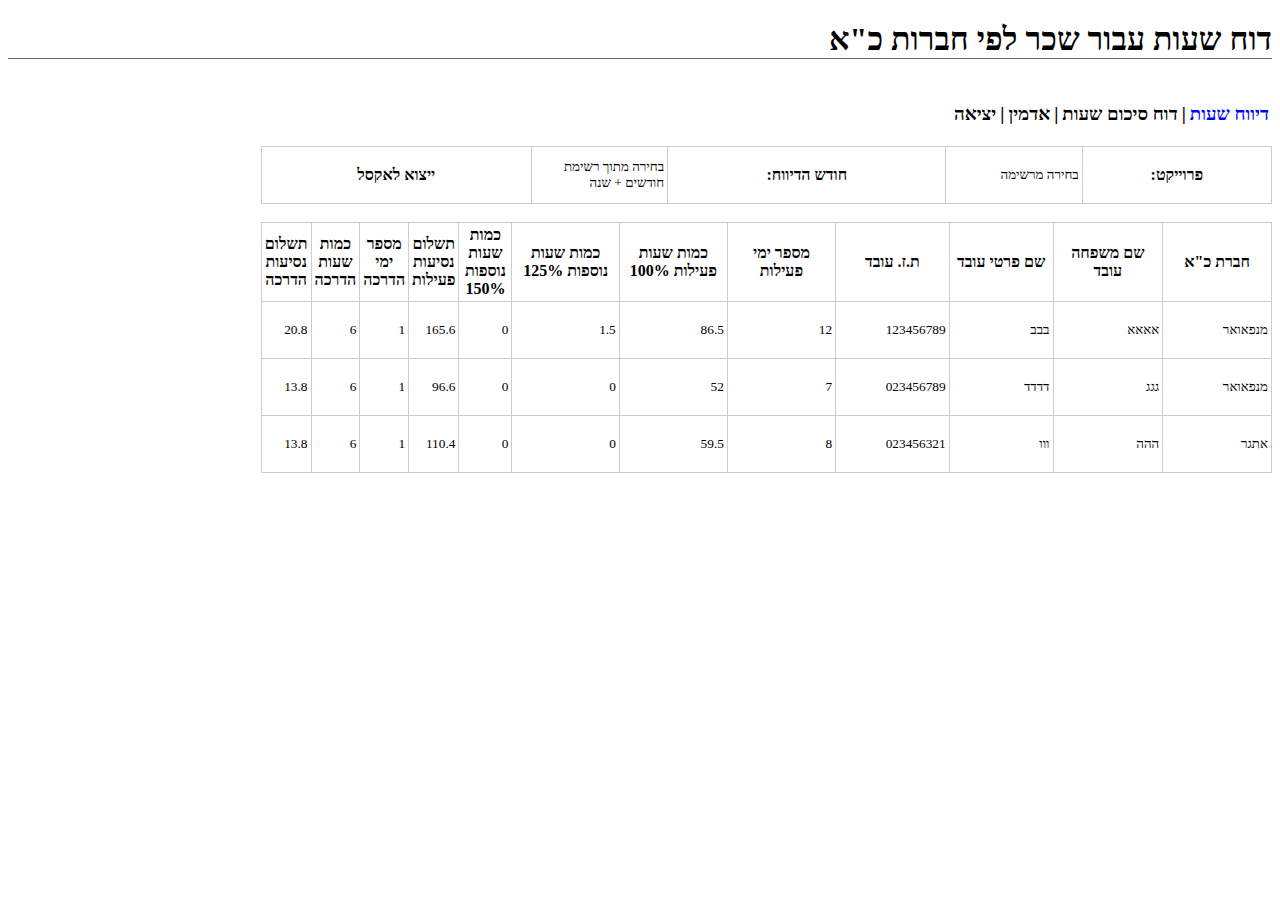
<file: rep_salary.html>
<!DOCTYPE html>


<html >

    <head>
        <meta charset="UTF-8">
        <link type="text/css" rel="stylesheet" href="contact.css" />  
        <title>WH</title>
    </head>
    <body>                 
	        <h1>דוח שעות עבור שכר לפי חברות כ"א</h1>
	        
	        
	 <table id="menus">
	  <tr> 
	      <td> <h3><a href=index.html> דיווח שעות</a> </h3></td>
	       <td> <h3>| </h3>  </td>
	      <td> <h3>דוח סיכום שעות</h3></td>
	      <td> <h3>| </h3>  </td>
	      <td> <h3> אדמין  </h3>  </td>
	      <td> <h3>| </h3>  </td>
	      <td> <h3>יציאה </h3>  </td>
	  </tr>
	 
	 </table>        
	        
	        
	        <table id="contacts">
		            <tr class="table-head">
		                <th>פרוייקט:</th>
						<td>בחירה מרשימה</td>
						<th>חודש הדיווח:</th>
						<td>בחירה מתוך רשימת חודשים + שנה</td>
						<th>ייצוא לאקסל</th>				
		            </tr>
		            
	
		            
	        </table>
	
	        <br>        
		    <table id="contacts">
		            
		            <tr class="table-head">
		                <th>חברת כ"א</th> 
		                <th>שם משפחה עובד</th>
		                <th>שם פרטי עובד</th>
		                <th>ת.ז. עובד</th>
		                <th>מספר ימי פעילות</th>
						<th>כמות שעות פעילות 100%</th>
		                <th>כמות שעות נוספות 125%</th>
						<th>כמות שעות נוספות 150%</th>
		                <th>תשלום נסיעות פעילות</th>
						<th>מספר ימי הדרכה</th>
		                <th>כמות שעות הדרכה</th>
						<th>תשלום נסיעות הדרכה</th>
		
		            </tr>
		            
		           <tr>   
		               <td> מנפאואר</td>               
		               <td> אאאא</td>
		               <td> בבב</td>
		               <td> 123456789</td>
		               <td> 12</td>
		               <td>86.5</td>	               
		               <td>1.5 </td>
		               <td>0</td>	               
		               <td>165.6 </td>
		               <td>1 </td>	               
		               <td> 6</td>
		               <td>20.8 </td>
		               
		           </tr>
		           
		           <tr>   
		               <td> מנפאואר</td>               
		               <td> גגג</td>
		               <td> דדדד</td>
		               <td> 023456789</td>
		               <td> 7</td>
		               <td>52</td>	               
		               <td>0 </td>
		               <td>0</td>	               
		               <td>96.6 </td>
		               <td>1 </td>	               
		               <td> 6</td>
		               <td>13.8 </td>
 
		           </tr>

		           <tr>   
		               <td> אתגר</td>               
		               <td> ההה</td>
		               <td> ווו</td>
		               <td> 023456321</td>
		               <td> 8</td>
		               <td>59.5</td>	               
		               <td>0 </td>
		               <td>0</td>	               
		               <td>110.4 </td>
		               <td>1 </td>	               
		               <td> 6</td>
		               <td>13.8 </td>
 
		           </tr>		            
	        </table>
    </body>
</html>
</file>
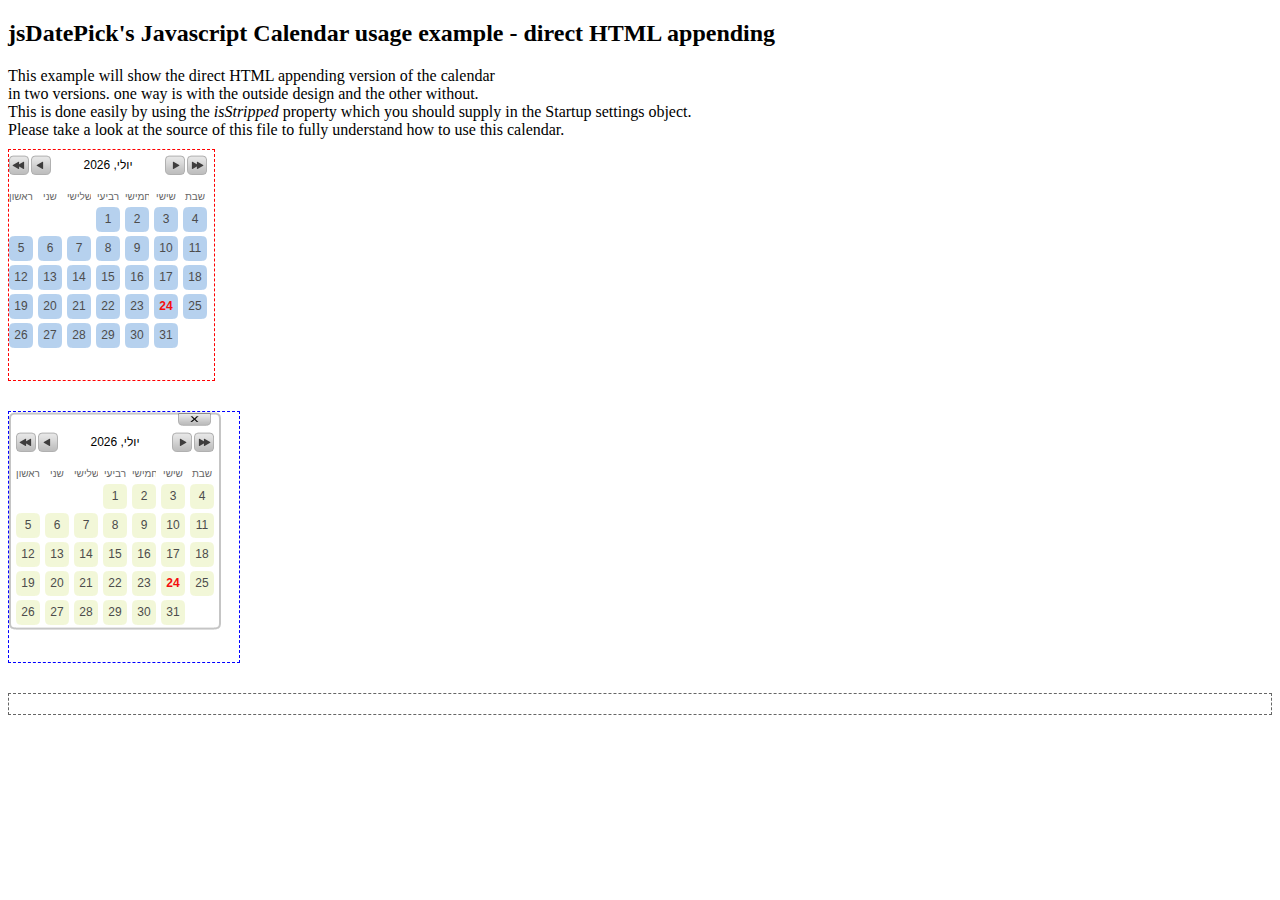
<file: lib/jsdatepick-calendar/example-full.html>
<!DOCTYPE html PUBLIC "-//W3C//DTD XHTML 1.0 Transitional//EN" "http://www.w3.org/TR/xhtml1/DTD/xhtml1-transitional.dtd">
<html xmlns="http://www.w3.org/1999/xhtml">
<head>
<meta http-equiv="Content-Type" content="text/html; charset=utf-8" />
<title>jsDatePick Javascript example</title>
<!-- 

	Copyright 2010 Itamar Arjuan
	jsDatePick is distributed under the terms of the GNU General Public License.
	
	****************************************************************************************

	Copy paste these 2 lines of code to every page you want the calendar to be available at
-->
<link rel="stylesheet" type="text/css" media="all" href="jsDatePick_ltr.min.css" />
<!-- 
	OR if you want to use the calendar in a right-to-left website
	just use the other CSS file instead and don't forget to switch g_jsDatePickDirectionality variable to "rtl"!
	
	<link rel="stylesheet" type="text/css" media="all" href="jsDatePick_ltr.css" />
-->
<script type="text/javascript" src="jsDatePick.min.1.3.js"></script>
<!-- 
	After you copied those 2 lines of code , make sure you take also the files into the same folder :-)
    Next step will be to set the appropriate statement to "start-up" the calendar on the needed HTML element.
    
    This example is of the direct HTML appending calendar version which can be used
    in two ways. with a stripped mode or without.
    
    BUT - in both cases , it simply attaches to an HTML element and stays there.    
    
    When used in this way , you will have to make a javascript function that will be registered
    as an event handler of the clicking action on each day.
    
    This is done easily like shown in the example.
-->
<script type="text/javascript">
	window.onload = function(){
		
		
		g_globalObject = new JsDatePick({
			useMode:1,
			isStripped:true,
			target:"div3_example"
			/*selectedDate:{				This is an example of what the full configuration offers.
				day:5,						For full documentation about these settings please see the full version of the code.
				month:9,
				year:2006
			},
			yearsRange:[1978,2020],
			limitToToday:false,
			cellColorScheme:"beige",
			dateFormat:"%m-%d-%Y",
			imgPath:"img/",
			weekStartDay:1*/
		});		
		
		g_globalObject.setOnSelectedDelegate(function(){
			var obj = g_globalObject.getSelectedDay();
			alert("a date was just selected and the date is : " + obj.day + "/" + obj.month + "/" + obj.year);
			document.getElementById("div3_example_result").innerHTML = obj.day + "/" + obj.month + "/" + obj.year;
		});
		
		
		
		g_globalObject2 = new JsDatePick({
			useMode:1,
			isStripped:false,
			target:"div4_example",
			cellColorScheme:"beige"
			/*selectedDate:{				This is an example of what the full configuration offers.
				day:5,						For full documentation about these settings please see the full version of the code.
				month:9,
				year:2006
			},
			yearsRange:[1978,2020],
			limitToToday:false,
			dateFormat:"%m-%d-%Y",
			imgPath:"img/",
			weekStartDay:1*/
		});
		
		g_globalObject2.setOnSelectedDelegate(function(){
			var obj = g_globalObject2.getSelectedDay();
			alert("a date was just selected and the date is : " + obj.day + "/" + obj.month + "/" + obj.year);
			document.getElementById("div3_example_result").innerHTML = obj.day + "/" + obj.month + "/" + obj.year;
		});		
		
	};
</script>
</head>
<body>
	<h2>jsDatePick's Javascript Calendar usage example - direct HTML appending</h2>
    
    This example will show the direct HTML appending version of the calendar
    <br />
    in two versions. one way is with the outside design and the other without.
    <br />
    This is done easily by using the <i>isStripped</i> property which you should supply in the Startup settings object.
    <br />
    Please take a look at the source of this file to fully understand how to use this calendar.
    <br />
    
    <div id="div3_example" style="margin:10px 0 30px 0; border:dashed 1px red; width:205px; height:230px;">
    	
    </div>
    
    
    <div id="div4_example" style="margin:10px 0 30px 0; border:dashed 1px blue; width:230px; height:250px;">
    	
    </div>
    
    
    <div id="div3_example_result" style="height:20px; line-height:20px; margin:10px 0 0 0; border:dashed 1px #666;"></div>
        
</body>
</html>
</file>
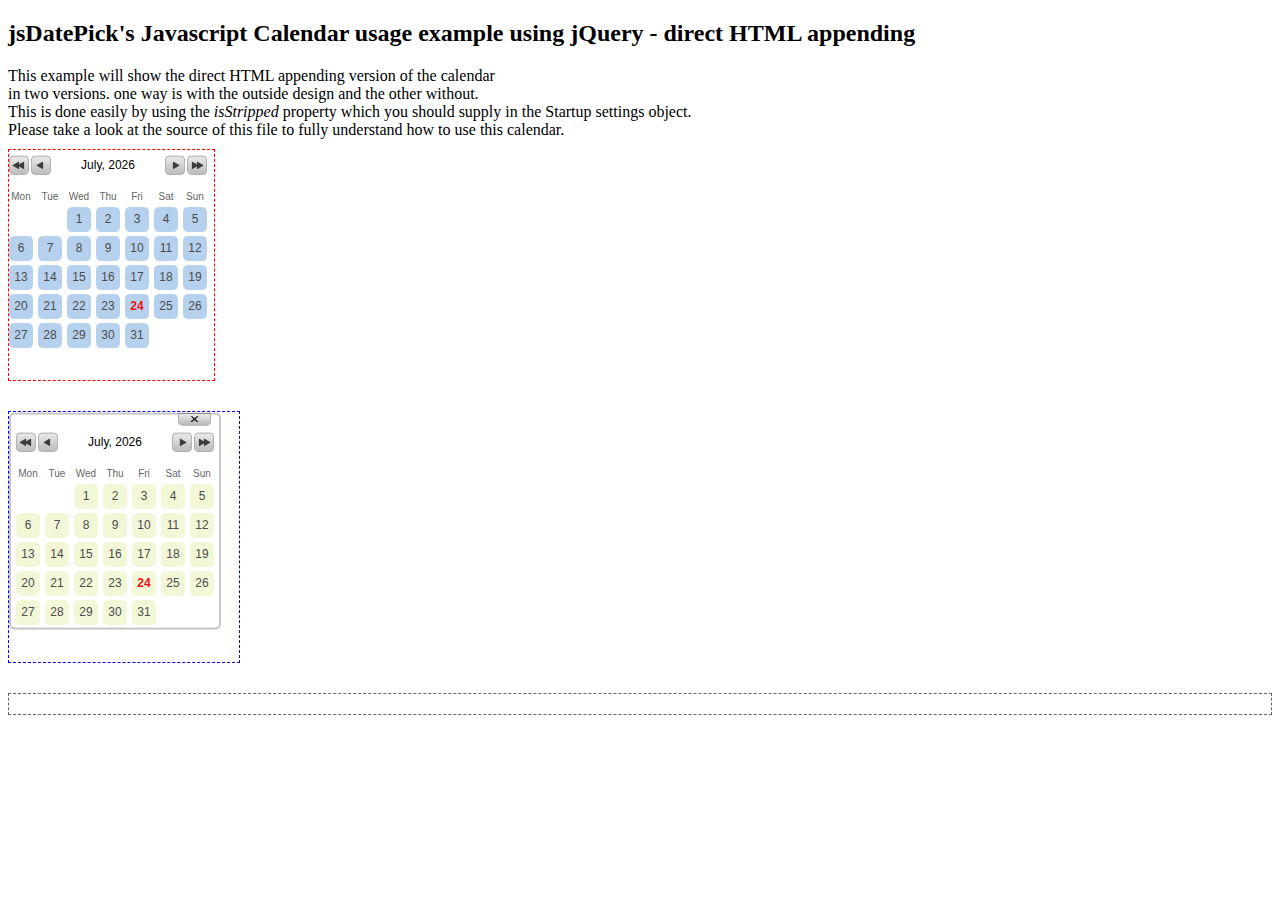
<file: lib/jsdatepick-calendar/example-jquery-full.html>
<!DOCTYPE html PUBLIC "-//W3C//DTD XHTML 1.0 Transitional//EN" "http://www.w3.org/TR/xhtml1/DTD/xhtml1-transitional.dtd">
<html xmlns="http://www.w3.org/1999/xhtml">
<head>
<meta http-equiv="Content-Type" content="text/html; charset=utf-8" />
<title>jsDatePick Javascript example</title>
<!-- 

	Copyright 2010 Itamar Arjuan
	jsDatePick is distributed under the terms of the GNU General Public License.
	
	****************************************************************************************

	Copy paste these 2 lines of code to every page you want the calendar to be available at
-->
<link rel="stylesheet" type="text/css" media="all" href="jsDatePick_ltr.min.css" />
<!-- 
	OR if you want to use the calendar in a right-to-left website
	just use the other CSS file instead and don't forget to switch g_jsDatePickDirectionality variable to "rtl"!
	
	<link rel="stylesheet" type="text/css" media="all" href="jsDatePick_ltr.css" />
-->
<script type="text/javascript" src="jquery.1.4.2.js"></script>
<script type="text/javascript" src="jsDatePick.jquery.min.1.3.js"></script>
<!-- 
	After you copied those 2 lines of code , make sure you take also the files into the same folder :-)
    Next step will be to set the appropriate statement to "start-up" the calendar on the needed HTML element.
    
    This example is of the direct HTML appending calendar version which can be used
    in two ways. with a stripped mode or without.
    
    BUT - in both cases , it simply attaches to an HTML element and stays there.    
    
    When used in this way , you will have to make a javascript function that will be registered
    as an event handler of the clicking action on each day.
    
    This is done easily like shown in the example.
-->
<script type="text/javascript">
	window.onload = function(){		
		
		g_globalObject = new JsDatePick({
			useMode:1,
			isStripped:true,
			target:"div3_example"
			/*selectedDate:{				This is an example of what the full configuration offers.
				day:5,						For full documentation about these settings please see the full version of the code.
				month:9,
				year:2006
			},
			yearsRange:[1978,2020],
			limitToToday:false,
			cellColorScheme:"beige",
			dateFormat:"%m-%d-%Y",
			imgPath:"img/",
			weekStartDay:1*/
		});
		
		g_globalObject.setOnSelectedDelegate(function(){
			var obj = g_globalObject.getSelectedDay();
			alert("a date was just selected and the date is : " + obj.day + "/" + obj.month + "/" + obj.year);
			document.getElementById("div3_example_result").innerHTML = obj.day + "/" + obj.month + "/" + obj.year;
		});
		
		
		
		g_globalObject2 = new JsDatePick({
			useMode:1,
			isStripped:false,
			target:"div4_example",
			cellColorScheme:"beige"
			/*selectedDate:{				This is an example of what the full configuration offers.
				day:5,						For full documentation about these settings please see the full version of the code.
				month:9,
				year:2006
			},
			yearsRange:[1978,2020],
			limitToToday:false,
			dateFormat:"%m-%d-%Y",
			imgPath:"img/",
			weekStartDay:1*/
		});
		
		g_globalObject2.setOnSelectedDelegate(function(){
			var obj = g_globalObject2.getSelectedDay();
			alert("a date was just selected and the date is : " + obj.day + "/" + obj.month + "/" + obj.year);
			document.getElementById("div3_example_result").innerHTML = obj.day + "/" + obj.month + "/" + obj.year;
		});		
		
	};
</script>
</head>
<body>
	<h2>jsDatePick's Javascript Calendar usage example using jQuery - direct HTML appending</h2>
    
    This example will show the direct HTML appending version of the calendar
    <br />
    in two versions. one way is with the outside design and the other without.
    <br />
    This is done easily by using the <i>isStripped</i> property which you should supply in the Startup settings object.
    <br />
    Please take a look at the source of this file to fully understand how to use this calendar.
    <br />
    
    <div id="div3_example" style="margin:10px 0 30px 0; border:dashed 1px red; width:205px; height:230px;">
    	
    </div>
    
    
    <div id="div4_example" style="margin:10px 0 30px 0; border:dashed 1px blue; width:230px; height:250px;">
    	
    </div>
    
    
    <div id="div3_example_result" style="height:20px; line-height:20px; margin:10px 0 0 0; border:dashed 1px #666;"></div>
        
</body>
</html>
</file>
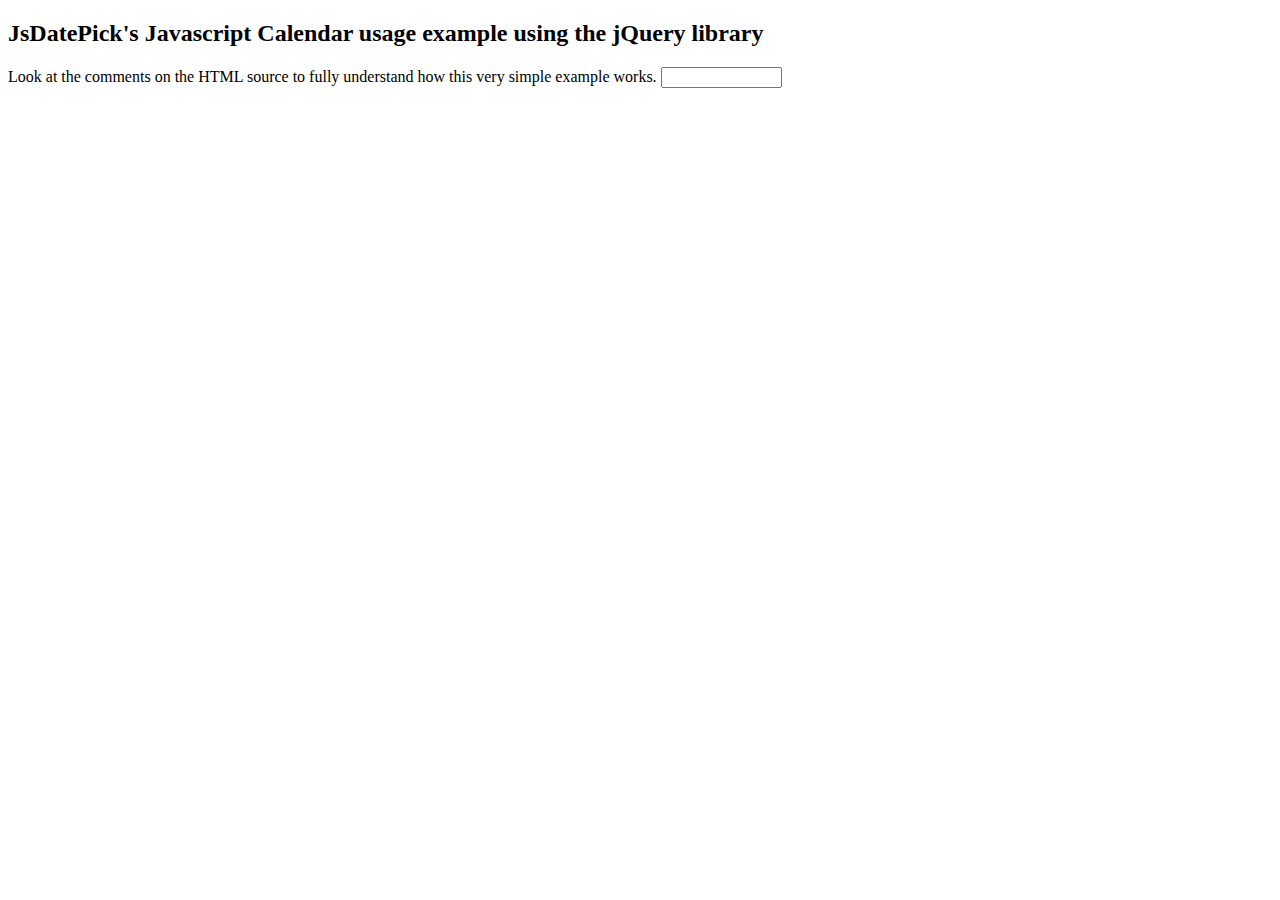
<file: lib/jsdatepick-calendar/example-jquery.html>
<!DOCTYPE html PUBLIC "-//W3C//DTD XHTML 1.0 Transitional//EN" "http://www.w3.org/TR/xhtml1/DTD/xhtml1-transitional.dtd">
<html xmlns="http://www.w3.org/1999/xhtml">
<head>

<meta http-equiv="Content-Type" content="text/html; charset=utf-8" />
<title>jsDatePick Javascript example</title>
<!-- 

	Copyright 2010 Itamar Arjuan
	jsDatePick is distributed under the terms of the GNU General Public License.
	
	****************************************************************************************

	Copy paste these 2 lines of code to every page you want the calendar to be available at
-->
<link rel="stylesheet" type="text/css" media="all" href="jsDatePick_ltr.min.css" />
<!-- 
	OR if you want to use the calendar in a right-to-left website
	just use the other CSS file instead and don't forget to switch g_jsDatePickDirectionality variable to "rtl"!
	
	<link rel="stylesheet" type="text/css" media="all" href="jsDatePick_ltr.css" />
-->
<script type="text/javascript" src="jquery.1.4.2.js"></script>
<script type="text/javascript" src="jsDatePick.jquery.min.1.3.js"></script>
<!-- 
	After you copied those 2 lines of code , make sure you take also the files into the same folder :-)
    Next step will be to set the appropriate statement to "start-up" the calendar on the needed HTML element.
    
    The first example of Javascript snippet is for the most basic use , as a popup calendar
    for a text field input.
-->
<script type="text/javascript">
	window.onload = function(){
		new JsDatePick({
			useMode:2,
			target:"inputField",
			dateFormat:"%d-%M-%Y"
			/*selectedDate:{				This is an example of what the full configuration offers.
				day:5,						For full documentation about these settings please see the full version of the code.
				month:9,
				year:2006
			},
			yearsRange:[1978,2020],
			limitToToday:false,
			cellColorScheme:"beige",
			dateFormat:"%m-%d-%Y",
			imgPath:"img/",
			weekStartDay:1*/
		});
	};
</script>
</head>
<body>
	<h2>JsDatePick's Javascript Calendar usage example using the jQuery library</h2>
    
    Look at the comments on the HTML source to fully understand how this very simple example works.
    
    <input type="text" size="12" id="inputField" />
    
</body>
</html>
</file>
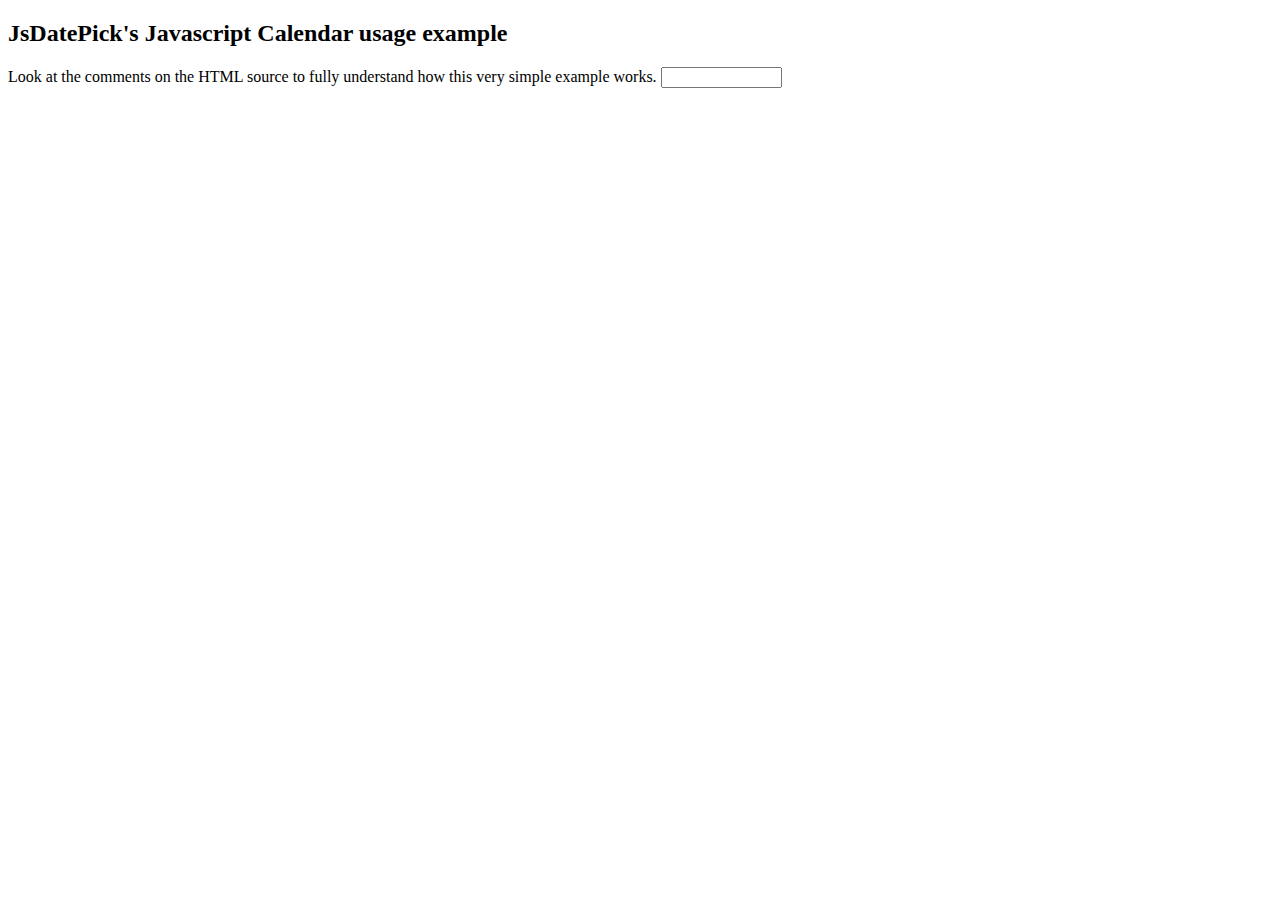
<file: lib/jsdatepick-calendar/example.html>
<!DOCTYPE html PUBLIC "-//W3C//DTD XHTML 1.0 Transitional//EN" "http://www.w3.org/TR/xhtml1/DTD/xhtml1-transitional.dtd">
<html xmlns="http://www.w3.org/1999/xhtml">
<head>

<meta http-equiv="Content-Type" content="text/html; charset=utf-8" />
<title>jsDatePick Javascript example</title>
<!-- 

	Copyright 2009 Itamar Arjuan
	jsDatePick is distributed under the terms of the GNU General Public License.
	
	****************************************************************************************

	Copy paste these 2 lines of code to every page you want the calendar to be available at
-->
<link rel="stylesheet" type="text/css" media="all" href="jsDatePick_ltr.min.css" />
<!-- 
	OR if you want to use the calendar in a right-to-left website
	just use the other CSS file instead and don't forget to switch g_jsDatePickDirectionality variable to "rtl"!
	
	<link rel="stylesheet" type="text/css" media="all" href="jsDatePick_ltr.css" />
-->
<script type="text/javascript" src="jsDatePick.min.1.3.js"></script>
<!-- 
	After you copied those 2 lines of code , make sure you take also the files into the same folder :-)
    Next step will be to set the appropriate statement to "start-up" the calendar on the needed HTML element.
    
    The first example of Javascript snippet is for the most basic use , as a popup calendar
    for a text field input.
-->
<script type="text/javascript">
	window.onload = function(){
		new JsDatePick({
			useMode:2,
			target:"inputField",
			dateFormat:"%d-%M-%Y"
			/*selectedDate:{				This is an example of what the full configuration offers.
				day:5,						For full documentation about these settings please see the full version of the code.
				month:9,
				year:2006
			},
			yearsRange:[1978,2020],
			limitToToday:false,
			cellColorScheme:"beige",
			dateFormat:"%m-%d-%Y",
			imgPath:"img/",
			weekStartDay:1*/
		});
	};
</script>
</head>
<body>
	<h2>JsDatePick's Javascript Calendar usage example</h2>
    
    Look at the comments on the HTML source to fully understand how this very simple example works.
    
    <input type="text" size="12" id="inputField" />
    
</body>
</html>
</file>
<file: contact.css>
/* calendar css*/
 @import 'lib/jsdatepick-calendar/jsDatePick_ltr.min.css';

body { 
	direction:rtl;
	font-family: "Arial (Hebrew)", "David (Hebrew)", "Courier New (Hebrew)";
}

h1 {
	border-bottom: 1px solid #666; 
}

#contacts {
	width: 80%;
	border: 1px solid #aaa;
	border-collapse: collapse;
}

#contacts td, #contacts th {
	padding: 3px;
	border: 1px solid #ccc;
}

#contacts td {
	font-size: 10pt;
	height: 50px;
	vertical-align: middle;
	width: 13.5%;
}

#contacts td.addCont {
    font-size: 14pt;
	height: 50px;
	vertical-align: middle;
	width: 13.5%;
}

#card {
	width: 50%;
	border: none;
	border-collapse: collapse;
}

#card td, #card th {
    font-size: 14pt;
	padding: 3px;
	border: 1px solid #ccc;
	text-align: right;
}

#card td {
	font-size: 14pt;
	height: 50px;
	vertical-align: middle;
	width: 13.5%;
}
a {
    text-decoration: none;
}
a:link, a:visited {
    color: blue;
}
a:hover {
    color: red;
}
</file>
<file: lib/jsdatepick-calendar/jsDatePick_ltr.css>
/*

	Copyright 2009 Itamar Arjuan
	jsDatePick is distributed under the terms of the GNU General Public License.

*/

.JsDatePickBox { position:relative; width:212px; font-family:Arial; }

.JsDatePickBox .jsDatePickCloseButton { cursor:pointer; position:absolute; z-index:1; top:1px; right:10px; width:33px; height:13px; background:url(img/closeButton_normal.gif) left top no-repeat; }
.JsDatePickBox .jsDatePickCloseButtonOver { cursor:pointer; position:absolute; z-index:1; top:1px; right:10px; width:33px; height:13px; background:url(img/closeButton_over.gif) left top no-repeat; }
.JsDatePickBox .jsDatePickCloseButtonDown { cursor:pointer; position:absolute; z-index:1; top:1px; right:10px; width:33px; height:13px; background:url(img/closeButton_down.gif) left top no-repeat; }

.JsDatePickBox .boxLeftWall { float:left; width:7px; margin:0; padding:0; }
.JsDatePickBox .boxLeftWall .leftTopCorner{ margin:0; padding:0; width:7px; height:8px; background:url(img/boxTopLeftCorner.png) left top no-repeat;  overflow:hidden; }
.JsDatePickBox .boxLeftWall .leftBottomCorner{ margin:0; padding:0; width:7px; height:8px; background:url(img/boxBottomLeftCorner.png) left top no-repeat;  overflow:hidden; }
.JsDatePickBox .boxLeftWall .leftWall{ margin:0; padding:0; width:7px; background:url(img/boxSideWallPx.gif) #ffffff left top repeat-y; overflow:hidden; }

.JsDatePickBox .boxRightWall { float:left; width:7px; margin:0; padding:0;}
.JsDatePickBox .boxRightWall .rightTopCorner{ margin:0; padding:0; width:7px; height:8px; background:url(img/boxTopRightCorner.png) left top no-repeat;  overflow:hidden; }
.JsDatePickBox .boxRightWall .rightBottomCorner{ margin:0; padding:0; width:7px; height:8px; background:url(img/boxBottomRightCorner.png) left top no-repeat;  overflow:hidden; }
.JsDatePickBox .boxRightWall .rightWall{ margin:0; padding:0; width:7px; background:url(img/boxSideWallPx.gif) #ffffff right top repeat-y; overflow:hidden; }

.JsDatePickBox .topWall { position:absolute; overflow:hidden; top:0px; left:7px; width:198px; height:4px; background:url(img/boxTopPx.gif) #ffffff left top repeat-x; }
.JsDatePickBox .bottomWall { position:absolute; overflow:hidden; bottom:-1px; left:7px; width:198px; height:4px; background:url(img/boxTopPx.gif) #ffffff left top repeat-x; }

.JsDatePickBox .hiddenBoxLeftWall { float:left; width:0px; overflow:hidden; overflow:hidden;}
.JsDatePickBox .hiddenBoxRightWall { float:left; width:0px; overflow:hidden; overflow:hidden;}

.JsDatePickBox .boxMain { float:left; background-color:#ffffff; margin:0; padding:15px 0 5px 0; }
.JsDatePickBox .boxMainStripped { background:#ffffff; border:none; }
.JsDatePickBox .tooltip { height:12px; line-height:11px; overflow:hidden; font-size:10px; color:#666666; text-align:left; padding:0px; margin:2px 0 2px 0; }
.JsDatePickBox .weekDaysRow { height:12px; overflow:hidden; line-height:11px; font-size:10px; color:#666666; text-align:center; padding:0px; margin:2px 0 0 0; }
.JsDatePickBox .weekDaysRow .weekDay { float:left; height:14px; overflow:hidden; width:24px; margin:0 5px 0 0; padding:0; }

.JsDatePickBox .boxMainInner { background:#ffffff; width:198px; float:left; margin:5px 0 0 0; padding:0; }
.JsDatePickBox .boxMainCellsContainer { background-color:#ffffff; margin:0; padding:0; }

.JsDatePickBox .boxMainInner .controlsBar { overflow:hidden; height:20px; position:relative; }
.JsDatePickBox .boxMainInner .controlsBarText { overflow:hidden; height:20px; line-height:20px; color:#000000; font-size:12px; text-align:center; }

.JsDatePickBox .boxMainInner .monthForwardButton  { overflow:hidden; cursor:pointer; width:20px; height:20px; position:absolute; top:0px; right:22px; background:url(img/monthForward_normal.gif) left top no-repeat; }
.JsDatePickBox .boxMainInner .monthForwardButtonOver  { overflow:hidden; cursor:pointer; width:20px; height:20px; position:absolute; top:0px; right:22px; background:url(img/monthForward_over.gif) left top no-repeat; }
.JsDatePickBox .boxMainInner .monthForwardButtonDown  { overflow:hidden; cursor:pointer; width:20px; height:20px; position:absolute; top:0px; right:22px; background:url(img/monthForward_down.gif) left top no-repeat; }

.JsDatePickBox .boxMainInner .monthBackwardButton { overflow:hidden; cursor:pointer; width:20px; height:20px; position:absolute; top:0px; left:22px; background:url(img/monthBackward_normal.gif) left top no-repeat; }
.JsDatePickBox .boxMainInner .monthBackwardButtonOver { overflow:hidden; cursor:pointer; width:20px; height:20px; position:absolute; top:0px; left:22px; background:url(img/monthBackward_over.gif) left top no-repeat; }
.JsDatePickBox .boxMainInner .monthBackwardButtonDown { overflow:hidden; cursor:pointer; width:20px; height:20px; position:absolute; top:0px; left:22px; background:url(img/monthBackward_down.gif) left top no-repeat; }

.JsDatePickBox .boxMainInner .yearForwardButton  { overflow:hidden; cursor:pointer; width:20px; height:20px; position:absolute; top:0px; right:0px; background:url(img/yearForward_normal.gif) left top no-repeat; }
.JsDatePickBox .boxMainInner .yearForwardButtonOver  { overflow:hidden; cursor:pointer; width:20px; height:20px; position:absolute; top:0px; right:0px; background:url(img/yearForward_over.gif) left top no-repeat; }
.JsDatePickBox .boxMainInner .yearForwardButtonDown  { overflow:hidden; cursor:pointer; width:20px; height:20px; position:absolute; top:0px; right:0px; background:url(img/yearForward_down.gif) left top no-repeat; }

.JsDatePickBox .boxMainInner .yearBackwardButton { overflow:hidden; cursor:pointer; width:20px; height:20px; position:absolute; top:0px; left:0px; background:url(img/yearBackward_normal.gif) left top no-repeat; }
.JsDatePickBox .boxMainInner .yearBackwardButtonOver { overflow:hidden; cursor:pointer; width:20px; height:20px; position:absolute; top:0px; left:0px; background:url(img/yearBackward_over.gif) left top no-repeat; }
.JsDatePickBox .boxMainInner .yearBackwardButtonDown { overflow:hidden; cursor:pointer; width:20px; height:20px; position:absolute; top:0px; left:0px; background:url(img/yearBackward_down.gif) left top no-repeat; }

.JsDatePickBox .boxMainInner .skipDay { cursor:default; overflow:hidden; width:24px; height:25px; float:left; margin:4px 5px 0 0; padding:0; }
.JsDatePickBox .boxMainInner .dayNormal { -khtml-user-select: none; font-size:12px; cursor:pointer; overflow:hidden; color:#4c4c4c; width:24px; height:25px; float:left; margin:4px 5px 0 0; padding:0; text-align:center; line-height:25px; /*background:url(img/dayNormal.gif) left top no-repeat;*/ }
.JsDatePickBox .boxMainInner .dayNormalToday { -khtml-user-select: none; font-size:12px; cursor:pointer; overflow:hidden; color:#f40f0f; font-weight:bold; width:24px; height:25px; float:left; margin:4px 5px 0 0; padding:0; text-align:center; line-height:25px; /*background:url(img/dayNormal.gif) left top no-repeat;*/ }

.JsDatePickBox .boxMainInner .dayDisabled { -khtml-user-select: none; cursor:default; font-size:12px; overflow:hidden; color:#999999; width:24px; height:25px; float:left; margin:4px 5px 0 0; padding:0; text-align:center; line-height:25px; /*background:url(img/dayNormal.gif) left top no-repeat;*/ }

.JsDatePickBox .boxMainInner .dayOver { -khtml-user-select: none; cursor:pointer; font-size:12px; overflow:hidden; color:#4c4c4c; width:24px; height:25px; float:left; margin:4px 5px 0 0; padding:0; text-align:center; line-height:25px; /*background:url(img/dayOver.gif) left top no-repeat;*/ }
.JsDatePickBox .boxMainInner .dayOverToday { -khtml-user-select: none; cursor:pointer; font-size:12px; overflow:hidden; font-weight:bold; color:#f40f0f; width:24px; height:25px; float:left; margin:4px 5px 0 0; padding:0; text-align:center; line-height:25px; /*background:url(img/dayOver.gif) left top no-repeat;*/ }

.JsDatePickBox .boxMainInner .dayDown { -khtml-user-select: none; cursor:pointer; font-size:12px; overflow:hidden; color:#F9F9F9; width:24px; height:25px; float:left; margin:4px 5px 0 0; padding:0; text-align:center; line-height:25px; /*background:url(img/dayDown.gif) left top no-repeat; */ }
.JsDatePickBox .boxMainInner .dayDownToday { -khtml-user-select: none; cursor:pointer; font-size:12px; overflow:hidden; color:#f40f0f; font-weight:bold; width:24px; height:25px; float:left; margin:4px 5px 0 0; padding:0; text-align:center; line-height:25px; /* background:url(img/dayDown.gif) left top no-repeat;*/ }
</file>
<file: lib/jsdatepick-calendar/jsDatePick_ltr.min.css>
.JsDatePickBox{position:relative;width:212px;font-family:Arial;}.JsDatePickBox .jsDatePickCloseButton{cursor:pointer;position:absolute;z-index:1;top:1px;right:10px;width:33px;height:13px;background:url(img/closeButton_normal.gif) left top no-repeat;}.JsDatePickBox .jsDatePickCloseButtonOver{cursor:pointer;position:absolute;z-index:1;top:1px;right:10px;width:33px;height:13px;background:url(img/closeButton_over.gif) left top no-repeat;}.JsDatePickBox .jsDatePickCloseButtonDown{cursor:pointer;position:absolute;z-index:1;top:1px;right:10px;width:33px;height:13px;background:url(img/closeButton_down.gif) left top no-repeat;}.JsDatePickBox .boxLeftWall{float:left;width:7px;margin:0;padding:0;}.JsDatePickBox .boxLeftWall .leftTopCorner{margin:0;padding:0;width:7px;height:8px;background:url(img/boxTopLeftCorner.png) left top no-repeat;overflow:hidden;}.JsDatePickBox .boxLeftWall .leftBottomCorner{margin:0;padding:0;width:7px;height:8px;background:url(img/boxBottomLeftCorner.png) left top no-repeat;overflow:hidden;}.JsDatePickBox .boxLeftWall .leftWall{margin:0;padding:0;width:7px;background:url(img/boxSideWallPx.gif) #fff left top repeat-y;overflow:hidden;}.JsDatePickBox .boxRightWall{float:left;width:7px;margin:0;padding:0;}.JsDatePickBox .boxRightWall .rightTopCorner{margin:0;padding:0;width:7px;height:8px;background:url(img/boxTopRightCorner.png) left top no-repeat;overflow:hidden;}.JsDatePickBox .boxRightWall .rightBottomCorner{margin:0;padding:0;width:7px;height:8px;background:url(img/boxBottomRightCorner.png) left top no-repeat;overflow:hidden;}.JsDatePickBox .boxRightWall .rightWall{margin:0;padding:0;width:7px;background:url(img/boxSideWallPx.gif) #fff right top repeat-y;overflow:hidden;}.JsDatePickBox .topWall{position:absolute;overflow:hidden;top:0;left:7px;width:198px;height:4px;background:url(img/boxTopPx.gif) #fff left top repeat-x;}.JsDatePickBox .bottomWall{position:absolute;overflow:hidden;bottom:-1px;left:7px;width:198px;height:4px;background:url(img/boxTopPx.gif) #fff left top repeat-x;}.JsDatePickBox .hiddenBoxLeftWall{float:left;width:0;overflow:hidden;overflow:hidden;}.JsDatePickBox .hiddenBoxRightWall{float:left;width:0;overflow:hidden;overflow:hidden;}.JsDatePickBox .boxMain{float:left;background-color:#fff;margin:0;padding:15px 0 5px 0;}.JsDatePickBox .boxMainStripped{background:#fff;border:none;}.JsDatePickBox .tooltip{height:12px;line-height:11px;overflow:hidden;font-size:10px;color:#666;text-align:left;padding:0;margin:2px 0 2px 0;}.JsDatePickBox .weekDaysRow{height:12px;overflow:hidden;line-height:11px;font-size:10px;color:#666;text-align:center;padding:0;margin:2px 0 0 0;}.JsDatePickBox .weekDaysRow .weekDay{float:left;height:14px;overflow:hidden;width:24px;margin:0 5px 0 0;padding:0;}.JsDatePickBox .boxMainInner{background:#fff;width:198px;float:left;margin:5px 0 0 0;padding:0;}.JsDatePickBox .boxMainCellsContainer{background-color:#fff;margin:0;padding:0;}.JsDatePickBox .boxMainInner .controlsBar{overflow:hidden;height:20px;position:relative;}.JsDatePickBox .boxMainInner .controlsBarText{overflow:hidden;height:20px;line-height:20px;color:#000;font-size:12px;text-align:center;}.JsDatePickBox .boxMainInner .monthForwardButton{overflow:hidden;cursor:pointer;width:20px;height:20px;position:absolute;top:0;right:22px;background:url(img/monthForward_normal.gif) left top no-repeat;}.JsDatePickBox .boxMainInner .monthForwardButtonOver{overflow:hidden;cursor:pointer;width:20px;height:20px;position:absolute;top:0;right:22px;background:url(img/monthForward_over.gif) left top no-repeat;}.JsDatePickBox .boxMainInner .monthForwardButtonDown{overflow:hidden;cursor:pointer;width:20px;height:20px;position:absolute;top:0;right:22px;background:url(img/monthForward_down.gif) left top no-repeat;}.JsDatePickBox .boxMainInner .monthBackwardButton{overflow:hidden;cursor:pointer;width:20px;height:20px;position:absolute;top:0;left:22px;background:url(img/monthBackward_normal.gif) left top no-repeat;}.JsDatePickBox .boxMainInner .monthBackwardButtonOver{overflow:hidden;cursor:pointer;width:20px;height:20px;position:absolute;top:0;left:22px;background:url(img/monthBackward_over.gif) left top no-repeat;}.JsDatePickBox .boxMainInner .monthBackwardButtonDown{overflow:hidden;cursor:pointer;width:20px;height:20px;position:absolute;top:0;left:22px;background:url(img/monthBackward_down.gif) left top no-repeat;}.JsDatePickBox .boxMainInner .yearForwardButton{overflow:hidden;cursor:pointer;width:20px;height:20px;position:absolute;top:0;right:0;background:url(img/yearForward_normal.gif) left top no-repeat;}.JsDatePickBox .boxMainInner .yearForwardButtonOver{overflow:hidden;cursor:pointer;width:20px;height:20px;position:absolute;top:0;right:0;background:url(img/yearForward_over.gif) left top no-repeat;}.JsDatePickBox .boxMainInner .yearForwardButtonDown{overflow:hidden;cursor:pointer;width:20px;height:20px;position:absolute;top:0;right:0;background:url(img/yearForward_down.gif) left top no-repeat;}.JsDatePickBox .boxMainInner .yearBackwardButton{overflow:hidden;cursor:pointer;width:20px;height:20px;position:absolute;top:0;left:0;background:url(img/yearBackward_normal.gif) left top no-repeat;}.JsDatePickBox .boxMainInner .yearBackwardButtonOver{overflow:hidden;cursor:pointer;width:20px;height:20px;position:absolute;top:0;left:0;background:url(img/yearBackward_over.gif) left top no-repeat;}.JsDatePickBox .boxMainInner .yearBackwardButtonDown{overflow:hidden;cursor:pointer;width:20px;height:20px;position:absolute;top:0;left:0;background:url(img/yearBackward_down.gif) left top no-repeat;}.JsDatePickBox .boxMainInner .skipDay{cursor:default;overflow:hidden;width:24px;height:25px;float:left;margin:4px 5px 0 0;padding:0;}.JsDatePickBox .boxMainInner .dayNormal{-khtml-user-select:none;font-size:12px;cursor:pointer;overflow:hidden;color:#4c4c4c;width:24px;height:25px;float:left;margin:4px 5px 0 0;padding:0;text-align:center;line-height:25px;}.JsDatePickBox .boxMainInner .dayNormalToday{-khtml-user-select:none;font-size:12px;cursor:pointer;overflow:hidden;color:#f40f0f;font-weight:bold;width:24px;height:25px;float:left;margin:4px 5px 0 0;padding:0;text-align:center;line-height:25px;}.JsDatePickBox .boxMainInner .dayDisabled{-khtml-user-select:none;cursor:default;font-size:12px;overflow:hidden;color:#999;width:24px;height:25px;float:left;margin:4px 5px 0 0;padding:0;text-align:center;line-height:25px;}.JsDatePickBox .boxMainInner .dayOver{-khtml-user-select:none;cursor:pointer;font-size:12px;overflow:hidden;color:#4c4c4c;width:24px;height:25px;float:left;margin:4px 5px 0 0;padding:0;text-align:center;line-height:25px;}.JsDatePickBox .boxMainInner .dayOverToday{-khtml-user-select:none;cursor:pointer;font-size:12px;overflow:hidden;font-weight:bold;color:#f40f0f;width:24px;height:25px;float:left;margin:4px 5px 0 0;padding:0;text-align:center;line-height:25px;}.JsDatePickBox .boxMainInner .dayDown{-khtml-user-select:none;cursor:pointer;font-size:12px;overflow:hidden;color:#F9F9F9;width:24px;height:25px;float:left;margin:4px 5px 0 0;padding:0;text-align:center;line-height:25px;}.JsDatePickBox .boxMainInner .dayDownToday{-khtml-user-select:none;cursor:pointer;font-size:12px;overflow:hidden;color:#f40f0f;font-weight:bold;width:24px;height:25px;float:left;margin:4px 5px 0 0;padding:0;text-align:center;line-height:25px;}
</file>
